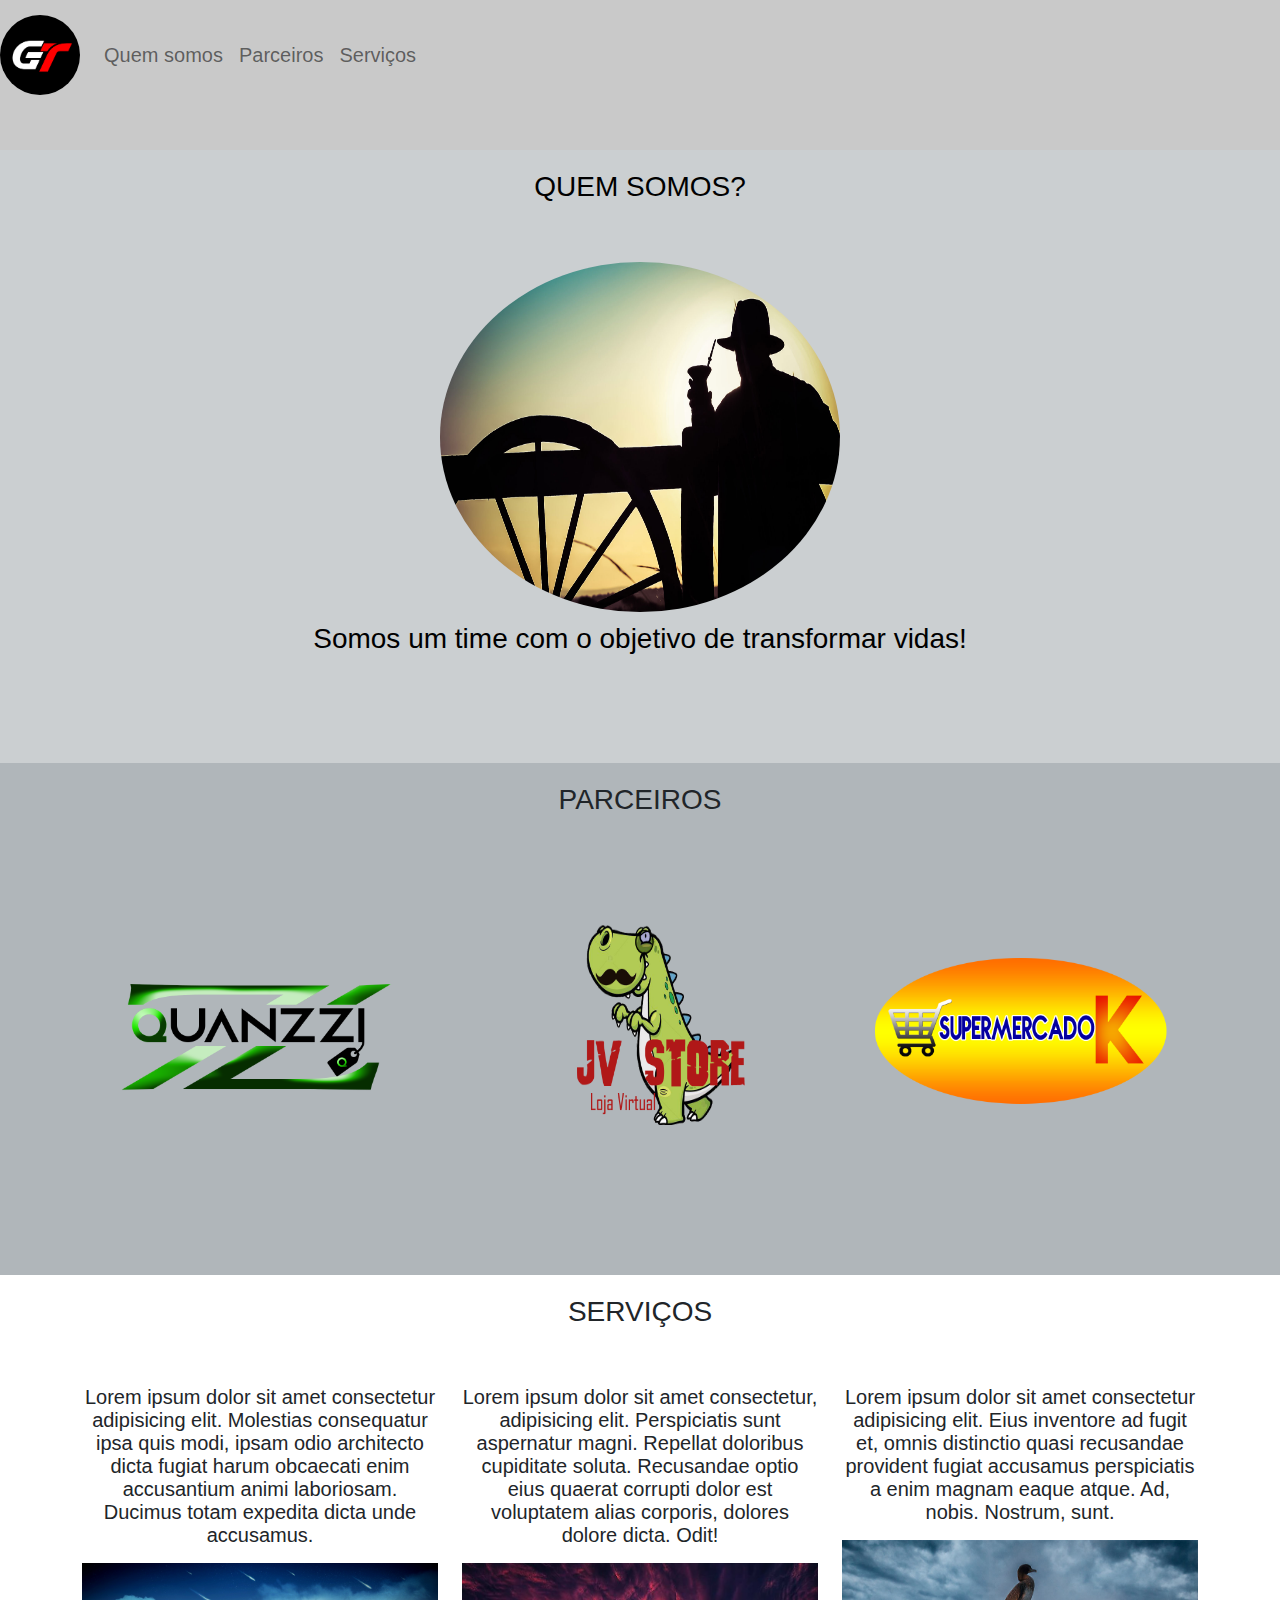
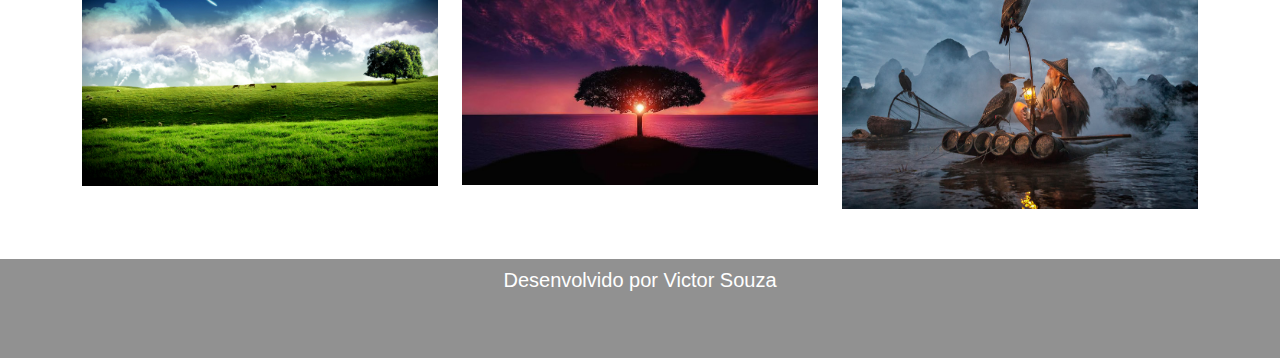
<file: DIO/Aprendendo Bootstrap/aula_bootstrap/index.html>
<!DOCTYPE html>
<html lang="en">
<head>
    <meta charset="UTF-8">
    <meta http-equiv="X-UA-Compatible" content="IE=edge">
    <meta name="viewport" content="width=device-width, initial-scale=1.0">
    <link rel="stylesheet" type="text/css" href="./bootstrap/bootstrap-5.1.3-dist/css/bootstrap.min.css">
    <link rel="stylesheet" type="text/css" href="style.css">
    <title>Minha página</title>
</head>
<body>
    <nav class="navbar navbar-expand-lg navbar-light margin">
        <a class="navbar-brand" href="#">
            <img class="logo" src="./images/LOGO2-black (2).png" width="80px" height="80px" alt="">
        </a>
        <div class="collapse navbar-collapse">
            <ul class="navbar-nav">
                <li class="nav-item">
                    <a class="nav-link" href="#quemsomos">Quem somos</a>
                </li>
                <li class="nav-item">
                    <a class="nav-link" href="#parceiros">Parceiros</a>
                </li>
                <li class="nav-item">
                    <a class="nav-link" href="#serviços">Serviços</a>
                </li>
            </ul>
        </div>
    </nav>

    <section id="quemsomos">
        <div class="container-fluid quem-somos text-center margin">
            <h3 class="margin">QUEM SOMOS?</h3>
            <img src="./images/img1.jpg" class="rounded-circle" width="400" height="350" alt="">
            <h3 class="margin">Somos um time com o objetivo de transformar vidas!</h3>
        </div>
    </section>

    <section id="parceiros">
        <div class="container-fluid text-center margin parceiros">
            <h3 class="margin">PARCEIROS</h3>
            <div class="container">
                <div class="row" img-logo>
                    <div class="col-lg-4">
                        <img src="./images/Logo-Quanzzi-Sem-Fundo.png" width="350px" height="350px alt="">
                    </div>
                    <div class="col-lg-4">
                        <img src="./images/Logo JV Sem Fundo.png" width="400px" height="300px alt="">
                    </div>
                    <div class="col-lg-4">
                        <img src="./images/Supermercado-K.png" width="350px" height="350px alt="">
                    </div>
                </div>
            </div>
        </div>
    </section>

    <section id="serviços">
        <div class="container-fluid text-center margin serviços">
            <h3 class="margin">SERVIÇOS</h3>
            <div class="container">
                <div class="row">
                    <div class="col-lg-4">
                        <p>Lorem ipsum dolor sit amet consectetur adipisicing elit. Molestias consequatur ipsa quis modi, ipsam odio architecto dicta fugiat harum obcaecati enim accusantium animi laboriosam. Ducimus totam expedita dicta unde accusamus.</p>
                        <img src="./images/img6.jpg" width="100%" alt="">
                    </div>
                    <div class="col-lg-4">
                        <p>Lorem ipsum dolor sit amet consectetur, adipisicing elit. Perspiciatis sunt aspernatur magni. Repellat doloribus cupiditate soluta. Recusandae optio eius quaerat corrupti dolor est voluptatem alias corporis, dolores dolore dicta. Odit!</p>
                        <img src="./images/img2.jpg" width="100%" alt="">
                    </div>
                    <div class="col-lg-4">
                        <p>Lorem ipsum dolor sit amet consectetur adipisicing elit. Eius inventore ad fugit et, omnis distinctio quasi recusandae provident fugiat accusamus perspiciatis a enim magnam eaque atque. Ad, nobis. Nostrum, sunt.</p>
                        <img src="./images/img5.jpg" width="100%" alt="">
                    </div>
                </div>
            </div>
        </div>
    </section>

    <footer class="container-fluid text-center bg-footer margin">
        <p>Desenvolvido por Victor Souza</p>
    </footer>
</body>

</html>
</file>
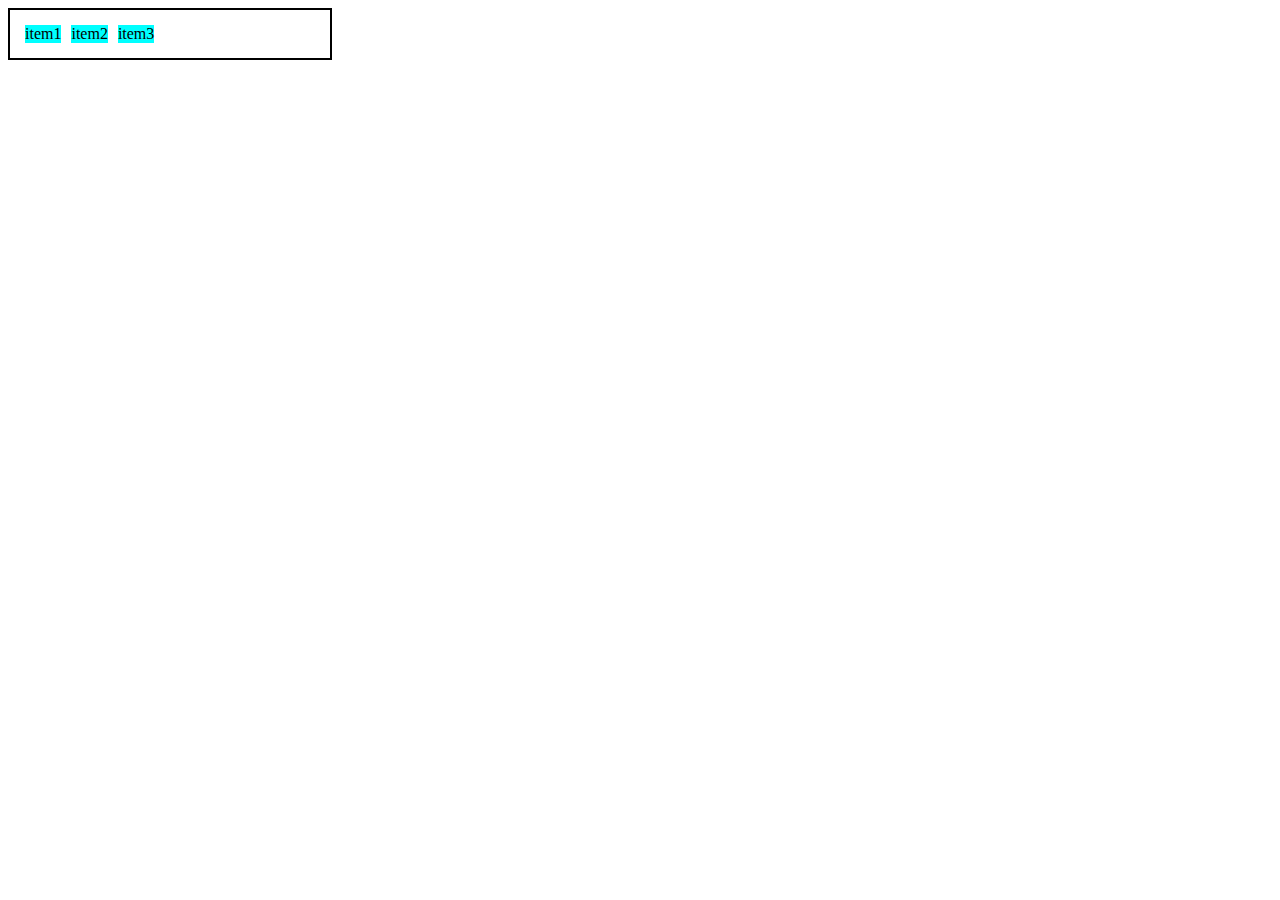
<file: DIO/FlexBox/0-display-flex.html>
<!DOCTYPE html>
<html lang="en">
<head>
    <meta charset="UTF-8">
    <meta http-equiv="X-UA-Compatible" content="IE=edge">
    <meta name="viewport" content="width=device-width, initial-scale=1.0">
    <title>Fundamentos - Display: Flex;</title>
    <style>
        .flex{
            max-width: 300px;
            padding: 10px;
            border: 2px solid black;
            display: flex;
        }

        .item{
            background-color: aqua;
            margin: 5px;
        }

    </style>
</head>
<body>
   <div class="flex">
    <div class="item">item1</div>
    <div class="item">item2</div>
    <div class="item">item3</div>
    
   </div>
</body>
</html>
</file>
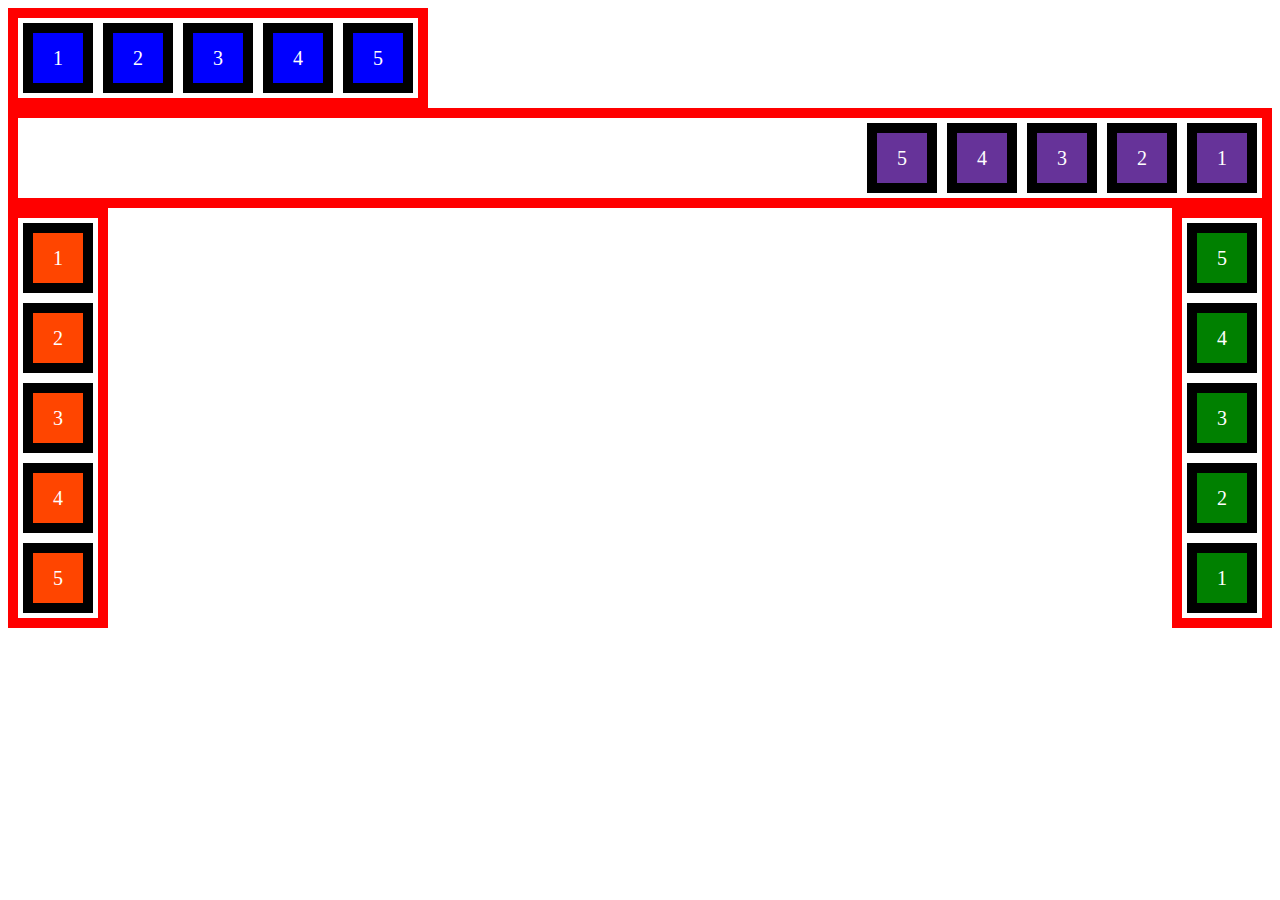
<file: DIO/FlexBox/1-flex-direction.html>
<!DOCTYPE html>
<html lang="en">
<head>
    <meta charset="UTF-8">
    <meta http-equiv="X-UA-Compatible" content="IE=edge">
    <meta name="viewport" content="width=device-width, initial-scale=1.0">
    <title>Fundamentos - Flex Direction</title>
    <style>

        .flex-container{
            margin: 0;
            padding: 0;
            display: flex;
            list-style: none;
        }

        .flex-item{
            background: blue;
            height: 50px;
            width: 50px;
            line-height: 50px;
            font-size: 20px;
            color: white;
            text-align: center;
            margin: 5px;
            border: 10px black solid;
        }

        .row{
            flex-direction: row;
        }

        .row-reverse{
            flex-direction: row-reverse;
        }

        .row-reverse li{
            background-color: rebeccapurple;
        }

        .column{
            float: left;
            flex-direction: column;
        }

        .column li{
            background-color: orangered;
        }

        .column-reverse{
            float: right;
            flex-direction: column-reverse;
        }

        .column-reverse li{
            background-color: green;
        }

    </style>
</head>
<body>
    <ul class="flex-container row" style="border: 10px red solid; width: max-content;">
        <li class="flex-item">1</li>
        <li class="flex-item">2</li>
        <li class="flex-item">3</li>
        <li class="flex-item">4</li>
        <li class="flex-item">5</li>
    </ul>
    
    <ul class="flex-container row-reverse" style="border: 10px red solid;">
        <li class="flex-item">1</li>
        <li class="flex-item">2</li>
        <li class="flex-item">3</li>
        <li class="flex-item">4</li>
        <li class="flex-item">5</li>
    </ul>

    <ul class="flex-container column" style="border: 10px red solid;">
        <li class="flex-item">1</li>
        <li class="flex-item">2</li>
        <li class="flex-item">3</li>
        <li class="flex-item">4</li>
        <li class="flex-item">5</li>
    </ul>

    <ul class="flex-container column-reverse" style="border: 10px red solid;">
        <li class="flex-item">1</li>
        <li class="flex-item">2</li>
        <li class="flex-item">3</li>
        <li class="flex-item">4</li>
        <li class="flex-item">5</li>
    </ul>
</body>
</html>
</file>
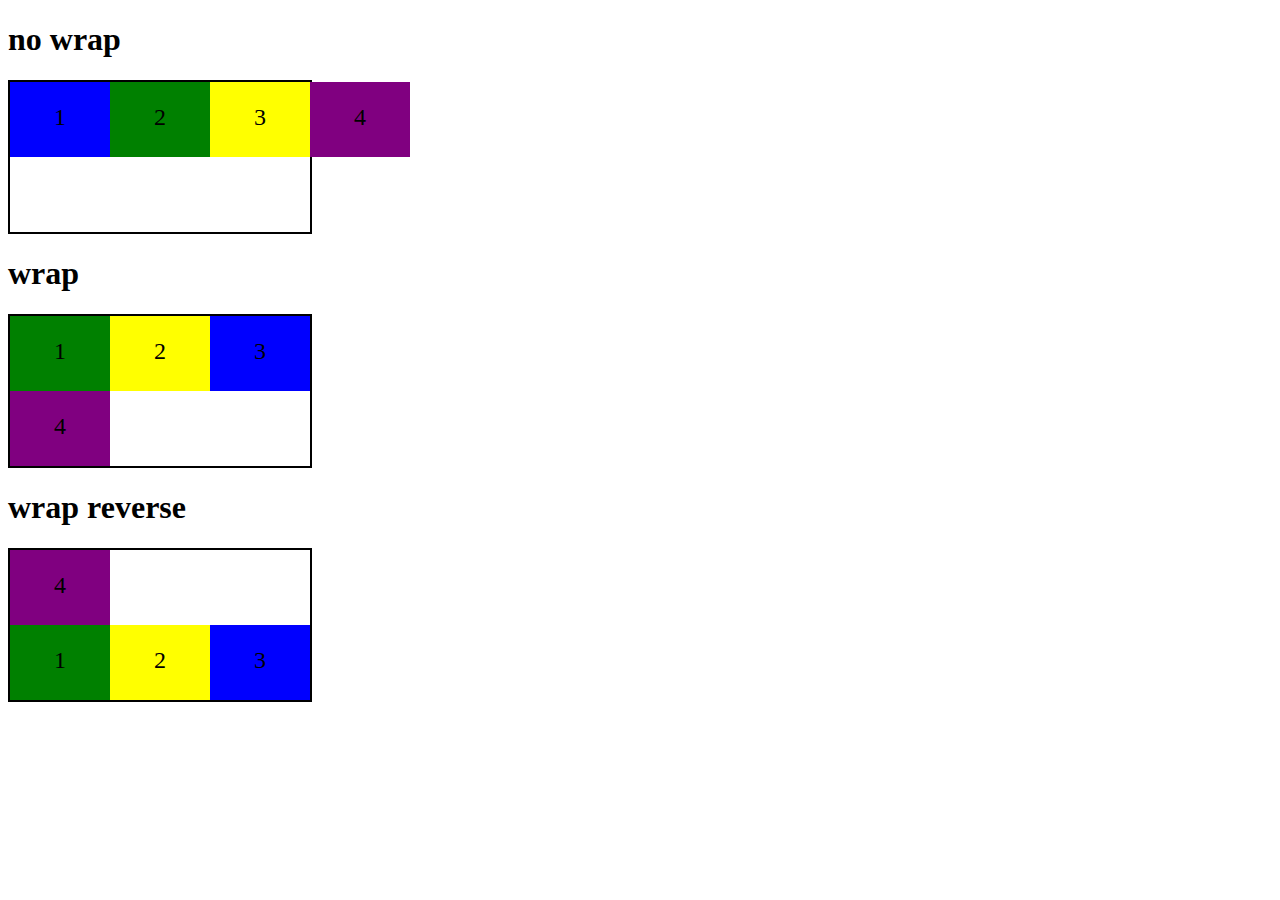
<file: DIO/FlexBox/2-flex-wrap.html>
<!DOCTYPE html>
<html lang="en">
<head>
    <meta charset="UTF-8">
    <meta http-equiv="X-UA-Compatible" content="IE=edge">
    <meta name="viewport" content="width=device-width, initial-scale=1.0">
    <title>Fundamentos - Flex Wrap</title>
    <style>
        .flex-container{
            display: flex;
            flex-direction: row;
            height: 150px;
            border: 2px solid black;
            max-width: 300px;
        }

       .item{
           font-size: 24px;
           height: 50%;
           text-align: center;
           min-width: 100px;
           line-height: 70px;
       } 

       .wrap{
           flex-wrap: wrap;
       }

       .wrap-reverse{
            flex-wrap: wrap-reverse;
       }

       .nowrap{
           flex-wrap: nowrap;
       }

       .blue{
           background-color: blue;
       }

       .green{
           background-color: green;
       }

       .yellow{
           background-color: yellow;
       }

       .purple{
           background-color: purple;
       }
    </style>
</head>
<body>
    <h1>no wrap</h1>
    <div class="flex-container">
        <div class="item blue">1</div>
        <div class="item green">2</div>
        <div class="item yellow">3</div>
        <div class="item purple">4</div>
    </div>
    
    <h1>wrap</h1>
    <div class="flex-container wrap">
        <div class="item green">1</div>
        <div class="item yellow">2</div>
        <div class="item blue">3</div>
        <div class="item purple">4</div>
    </div>

    <h1>wrap reverse</h1>
    <div class="flex-container wrap-reverse">
        <div class="item green">1</div>
        <div class="item yellow">2</div>
        <div class="item blue">3</div>
        <div class="item purple">4</div>
    </div>
</body>
</html>
</file>
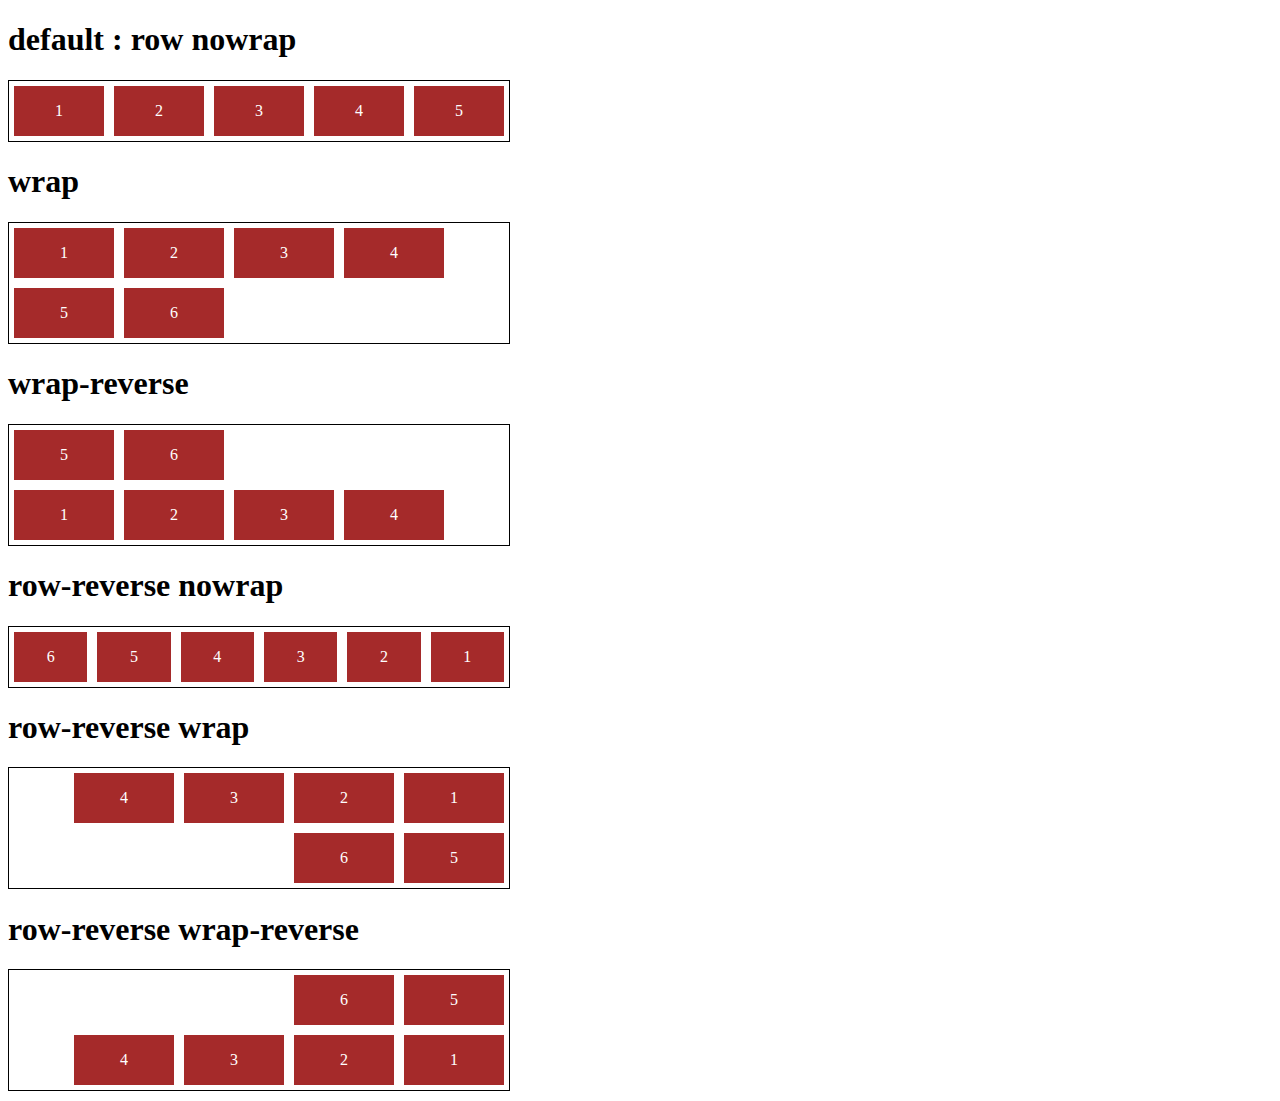
<file: DIO/FlexBox/3-flex-flow.html>
<!DOCTYPE html>
<html lang="en">
<head>
    <meta charset="UTF-8">
    <meta http-equiv="X-UA-Compatible" content="IE=edge">
    <meta name="viewport" content="width=device-width, initial-scale=1.0">
    <title>Fundamentos - Flex Flow</title>
    <style>

        .flex-container{
            display: flex;
            border: 1px solid black;
            max-width: 500px;
            margin-bottom: 10px;
        }

        .wrap{
            flex-flow: row wrap;
        }

        .wrap-reverse{
            flex-flow: row wrap-reverse;
        }

        .default{
            flex-flow: row nowrap;
        }

        .r-nowrap{
            flex-flow: row-reverse nowrap;
        }

        .r-wrap{
            flex-flow: row-reverse wrap;
        }

        .r-wrap-reverse{
            flex-flow: row-reverse wrap-reverse;
        }

        .item{
            background-color: brown;
            margin: 5px;
            color: white;
            text-align: center;
            width: 100px;
            height: 50px;
            line-height: 50px;
        }

    </style>
</head>
<body>
    <h1>default : row nowrap</h1>
    <div class="flex-container default">
        <div class="item">1</div>
        <div class="item">2</div>
        <div class="item">3</div>
        <div class="item">4</div>
        <div class="item">5</div>
    </div>

    <h1>wrap</h1>
    <div class="flex-container wrap">
        <div class="item">1</div>
        <div class="item">2</div>
        <div class="item">3</div>
        <div class="item">4</div>
        <div class="item">5</div>
        <div class="item">6</div>
    </div>

    <h1>wrap-reverse</h1>
    <div class="flex-container wrap-reverse">
        <div class="item">1</div>
        <div class="item">2</div>
        <div class="item">3</div>
        <div class="item">4</div>
        <div class="item">5</div>
        <div class="item">6</div>
    </div>

    <h1>row-reverse nowrap</h1>
    <div class="flex-container r-nowrap">
        <div class="item">1</div>
        <div class="item">2</div>
        <div class="item">3</div>
        <div class="item">4</div>
        <div class="item">5</div>
        <div class="item">6</div>
    </div>

    <h1>row-reverse wrap</h1>
    <div class="flex-container r-wrap">
        <div class="item">1</div>
        <div class="item">2</div>
        <div class="item">3</div>
        <div class="item">4</div>
        <div class="item">5</div>
        <div class="item">6</div>
    </div>

    <h1>row-reverse wrap-reverse</h1>
    <div class="flex-container r-wrap-reverse">
        <div class="item">1</div>
        <div class="item">2</div>
        <div class="item">3</div>
        <div class="item">4</div>
        <div class="item">5</div>
        <div class="item">6</div>
    </div>
</body>
</html>
</file>
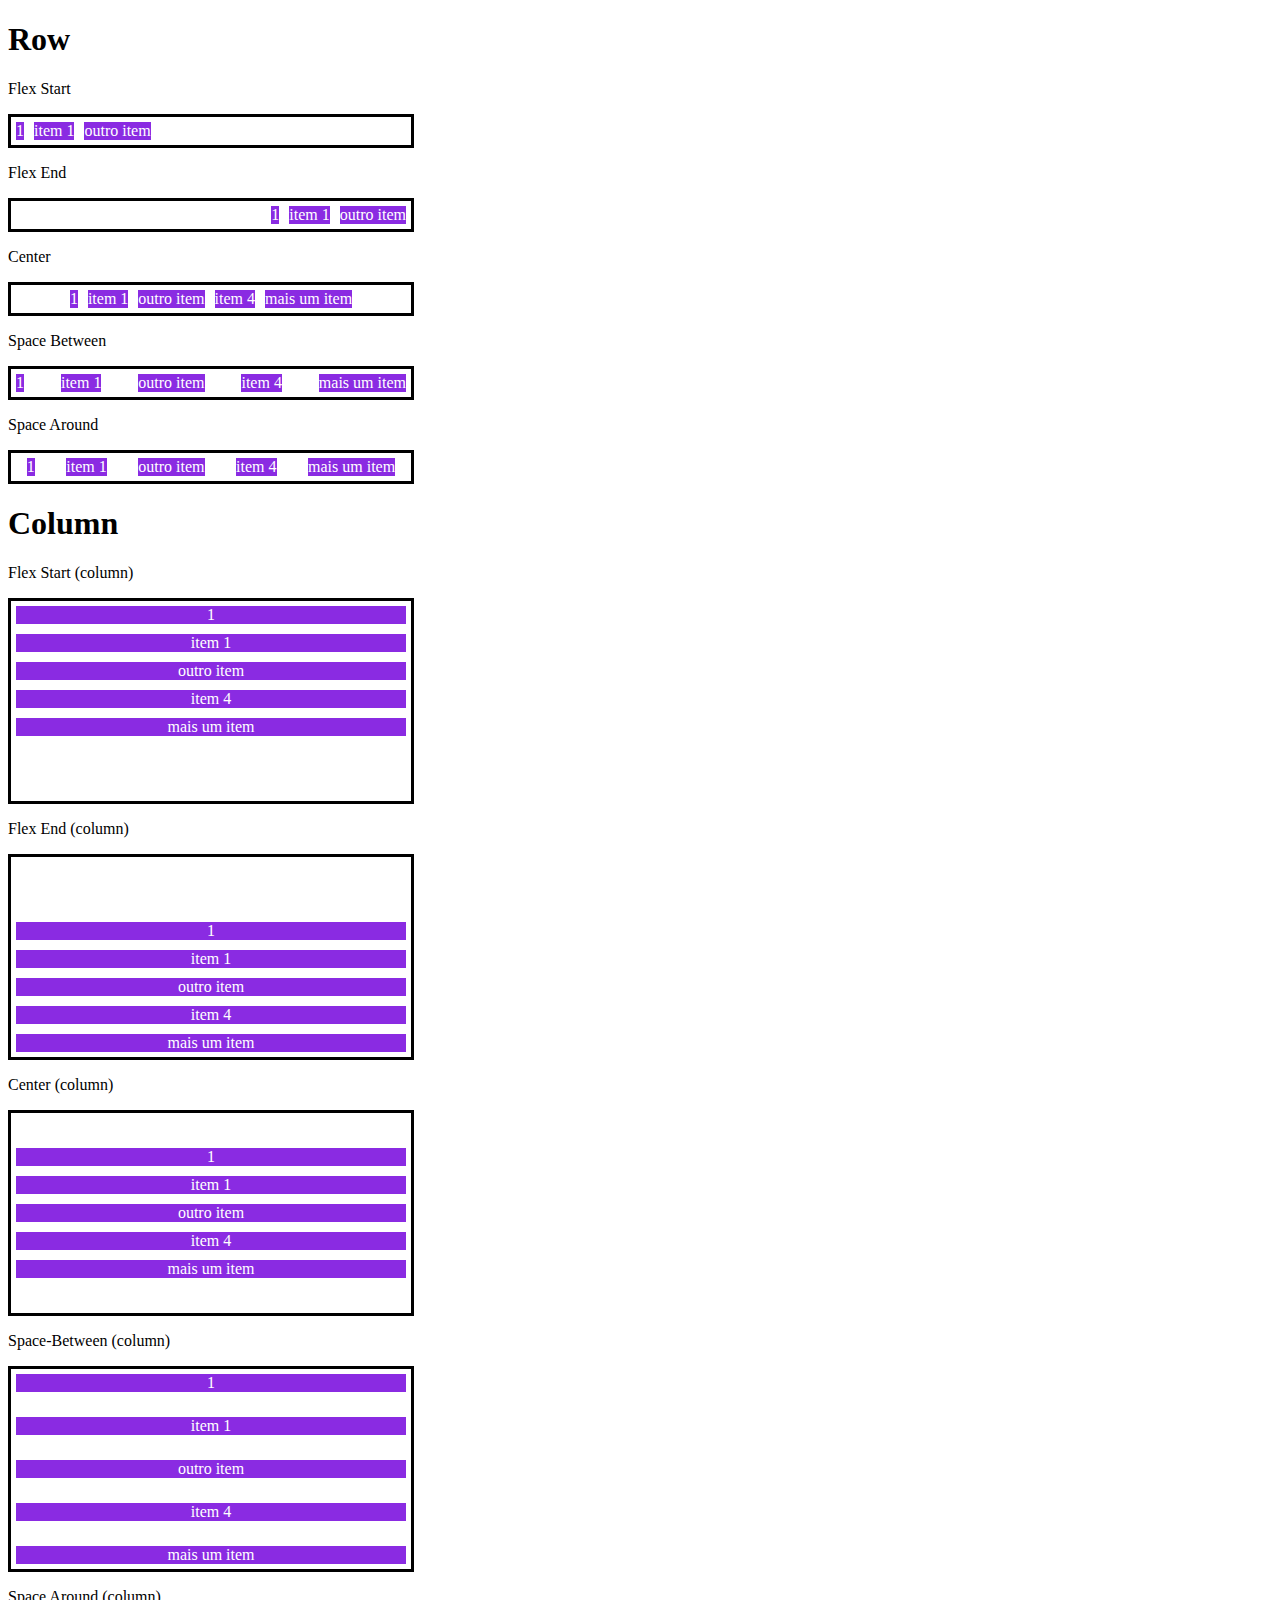
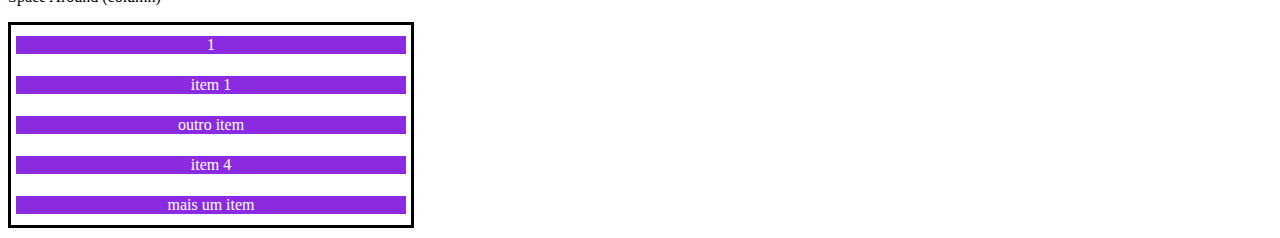
<file: DIO/FlexBox/4-justify-content.html>
<!DOCTYPE html>
<html lang="en">
<head>
    <meta charset="UTF-8">
    <meta http-equiv="X-UA-Compatible" content="IE=edge">
    <meta name="viewport" content="width=device-width, initial-scale=1.0">
    <title>Fundamentos - Justify Content</title>
    <style>
        .container{
            max-width: 400px;
            border: 3px solid black;
            margin: 0;
            display: flex;
            margin-bottom: 10px;
        }

        .item{
            background-color: blueviolet;
            margin: 5px;
            text-align: center;
            color: white;
        }

        .flex-start{
            justify-content: flex-start;
        }

        .flex-end{
            justify-content: flex-end;
        }

        .center{
            justify-content: center;
        }

        .space-between{
            justify-content: space-between;
        }

        .space-around{
            justify-content: space-around;
        }

        .column{
            flex-direction: column;
            min-height: 200px;
        }
    </style>
</head>
<body>

    <h1>Row</h1>

    <p>Flex Start</p>
    <section class="container flex-start">
        <div class="item">1</div>
        <div class="item">item 1</div>
        <div class="item">outro item</div>
    </section>

    <p>Flex End</p>
    <section class="container flex-end">
        <div class="item">1</div>
        <div class="item">item 1</div>
        <div class="item">outro item</div>
    </section>

    <p>Center </p>
    <section class="container center">
        <div class="item">1</div>
        <div class="item">item 1</div>
        <div class="item">outro item</div>
        <div class="item">item 4</div>
        <div class="item">mais um item</div>
    </section>
    
    <p>Space Between</p>
    <section class="container space-between">
        <div class="item">1</div>
        <div class="item">item 1</div>
        <div class="item">outro item</div>
        <div class="item">item 4</div>
        <div class="item">mais um item</div>
    </section>

    <p>Space Around</p>
    <section class="container space-around">
        <div class="item">1</div>
        <div class="item">item 1</div>
        <div class="item">outro item</div>
        <div class="item">item 4</div>
        <div class="item">mais um item</div>
    </section>

    <h1>Column</h1>

    <p>Flex Start (column)</p>
    <section class="container flex-start column">
        <div class="item">1</div>
        <div class="item">item 1</div>
        <div class="item">outro item</div>
        <div class="item">item 4</div>
        <div class="item">mais um item</div>
    </section>

    <p>Flex End (column)</p>
    <section class="container flex-end column">
        <div class="item">1</div>
        <div class="item">item 1</div>
        <div class="item">outro item</div>
        <div class="item">item 4</div>
        <div class="item">mais um item</div>
    </section>

    <p>Center (column)</p>
    <section class="container center column">
        <div class="item">1</div>
        <div class="item">item 1</div>
        <div class="item">outro item</div>
        <div class="item">item 4</div>
        <div class="item">mais um item</div>
    </section>

    <p>Space-Between (column)</p>
    <section class="container space-between column">
        <div class="item">1</div>
        <div class="item">item 1</div>
        <div class="item">outro item</div>
        <div class="item">item 4</div>
        <div class="item">mais um item</div>
    </section>

    <p>Space Around (column)</p>
    <section class="container space-around column">
        <div class="item">1</div>
        <div class="item">item 1</div>
        <div class="item">outro item</div>
        <div class="item">item 4</div>
        <div class="item">mais um item</div>
    </section>

</body>
</html>
</file>
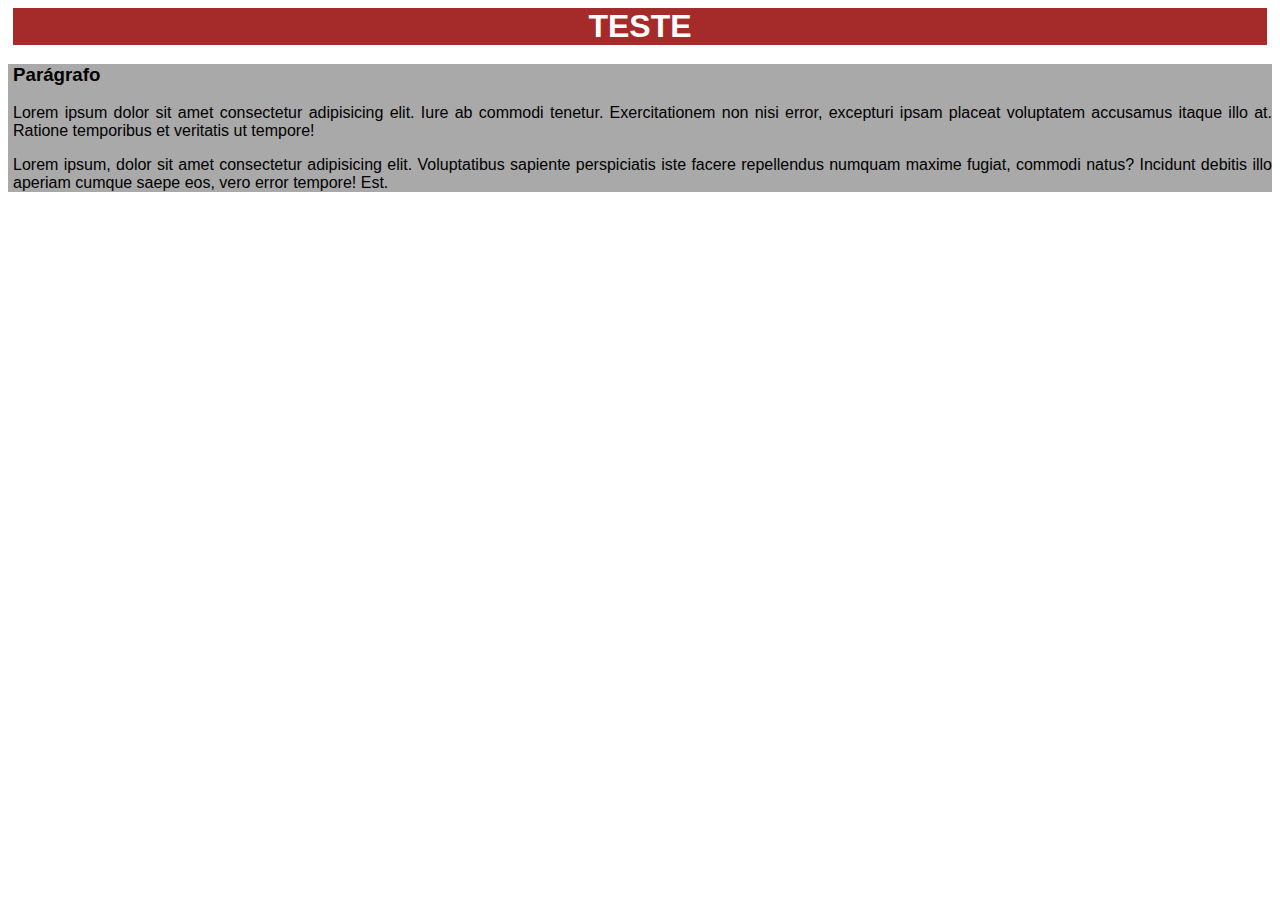
<file: DIO/FlexBox/teste.html>
<!DOCTYPE html>
<html lang="en">
<head>
    <meta charset="UTF-8">
    <meta http-equiv="X-UA-Compatible" content="IE=edge">
    <meta name="viewport" content="width=device-width, initial-scale=1.0">
    <title>Fundamentos - Flex Flow</title>
    <style>
        body{
            font-family: Arial, Helvetica, sans-serif;
        }

        h3{
           margin-left: 5px;
        }

        p{
            margin-left: 5px;
        }

        .flex-container{
            display: flex;
        }

        .item{
            background-color: brown;
            margin: 5px;
            color: white;
            text-align: center;
            border: 5px;
            border-color: blue;
        }

        .item2{
            background-color: darkgray;
            text-align: justify;
            max-height: max-content;
        }
    </style>
</head>
<body>
    <h1 class="item">TESTE</h1>
    <div class="item2">
        <h3>Parágrafo</h3>
        <p>Lorem ipsum dolor sit amet consectetur adipisicing elit. Iure ab commodi tenetur. Exercitationem non nisi error, excepturi ipsam placeat voluptatem accusamus itaque illo at. Ratione temporibus et veritatis ut tempore!</p>
        <p>Lorem ipsum, dolor sit amet consectetur adipisicing elit. Voluptatibus sapiente perspiciatis iste facere repellendus numquam maxime fugiat, commodi natus? Incidunt debitis illo aperiam cumque saepe eos, vero error tempore! Est.</p>
    </div>
</body>
</html>
</file>
<file: DIO/Aprendendo Bootstrap/aula_bootstrap/style.css>
body {
    font: 20px Arial, sans-serif;
}

.logo {
    border-radius: 100%;
}

.navbar {
    background-color: #C9C9C9;
}

.quem-somos {
    background-color: #CBCFD1;
    color: black;
}

.margin {
    padding-top: 10px;
    padding-bottom: 50px;
}

.parceiros {
    background-color: #B0B6BA;
}

.bg-footer {
    background-color: #919191;
    color: white;
}
</file>
